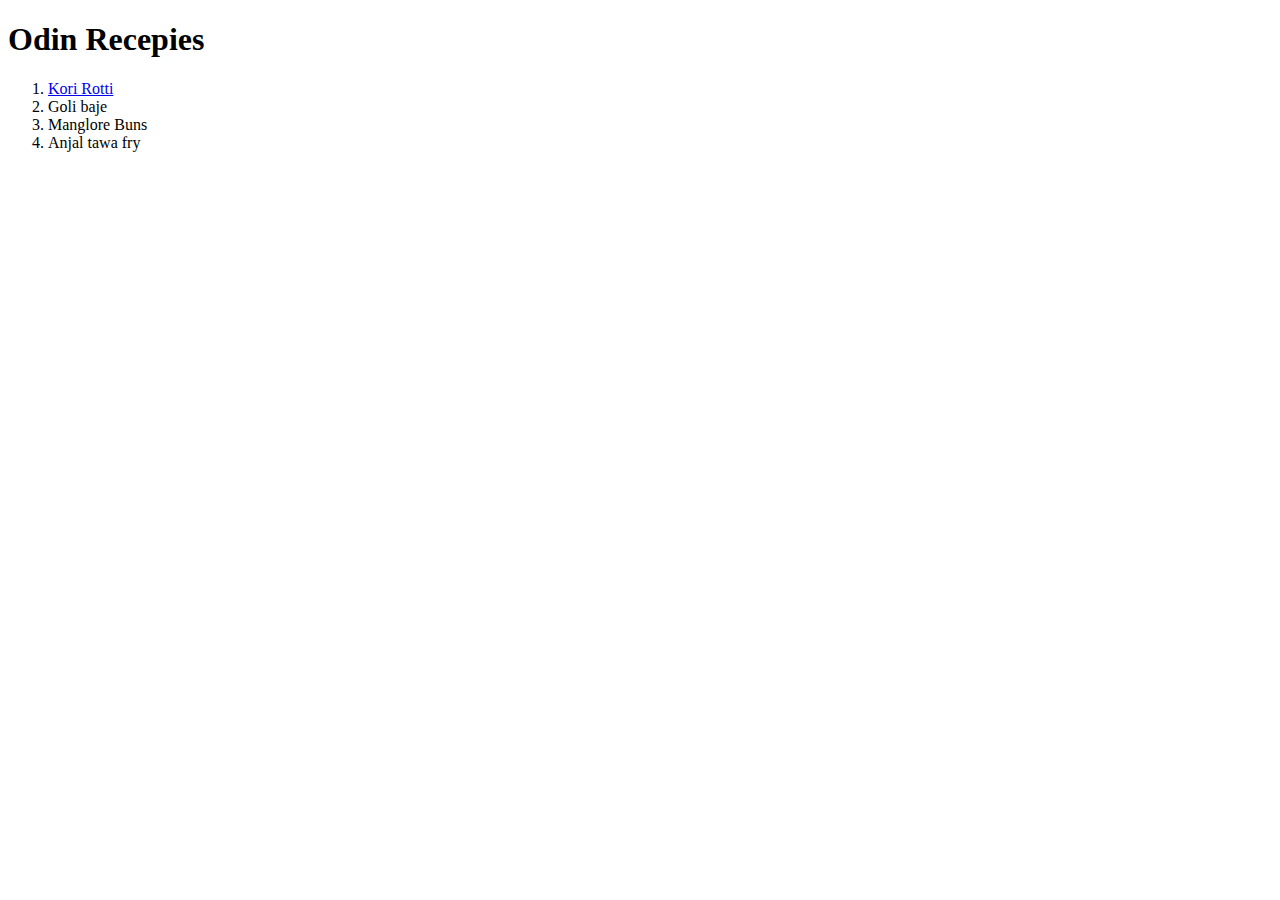
<file: index.html>
<!DOCTYPE html>
<html lang="en">

<head>
    <meta charset="UTF-8">
    <meta name="viewport" content="width=device-width, initial-scale=1.0">
    <title>Recepies</title>
</head>

<body>
    <h1>Odin Recepies</h1>
    <ol>
        <li><a href="https://myfoodstory.com/chicken-kori-rotti-mangalorean-chicken-curry-recipe/">Kori Rotti</a></li>
        <li><a href="https://www.indianhealthyrecipes.com/goli-baje/"></a>Goli baje</li>
        <li><a href="https://www.vegrecipesofindia.com/sweet-banana-pooris-buns-recipe/"></a>Manglore Buns</li>
        <li><a href="https://motionsandemotions.com/anjal-masala-fry-king-fish-masala-fry/"></a>Anjal tawa fry</li>
    </ol>
</body>

</html>
</file>
